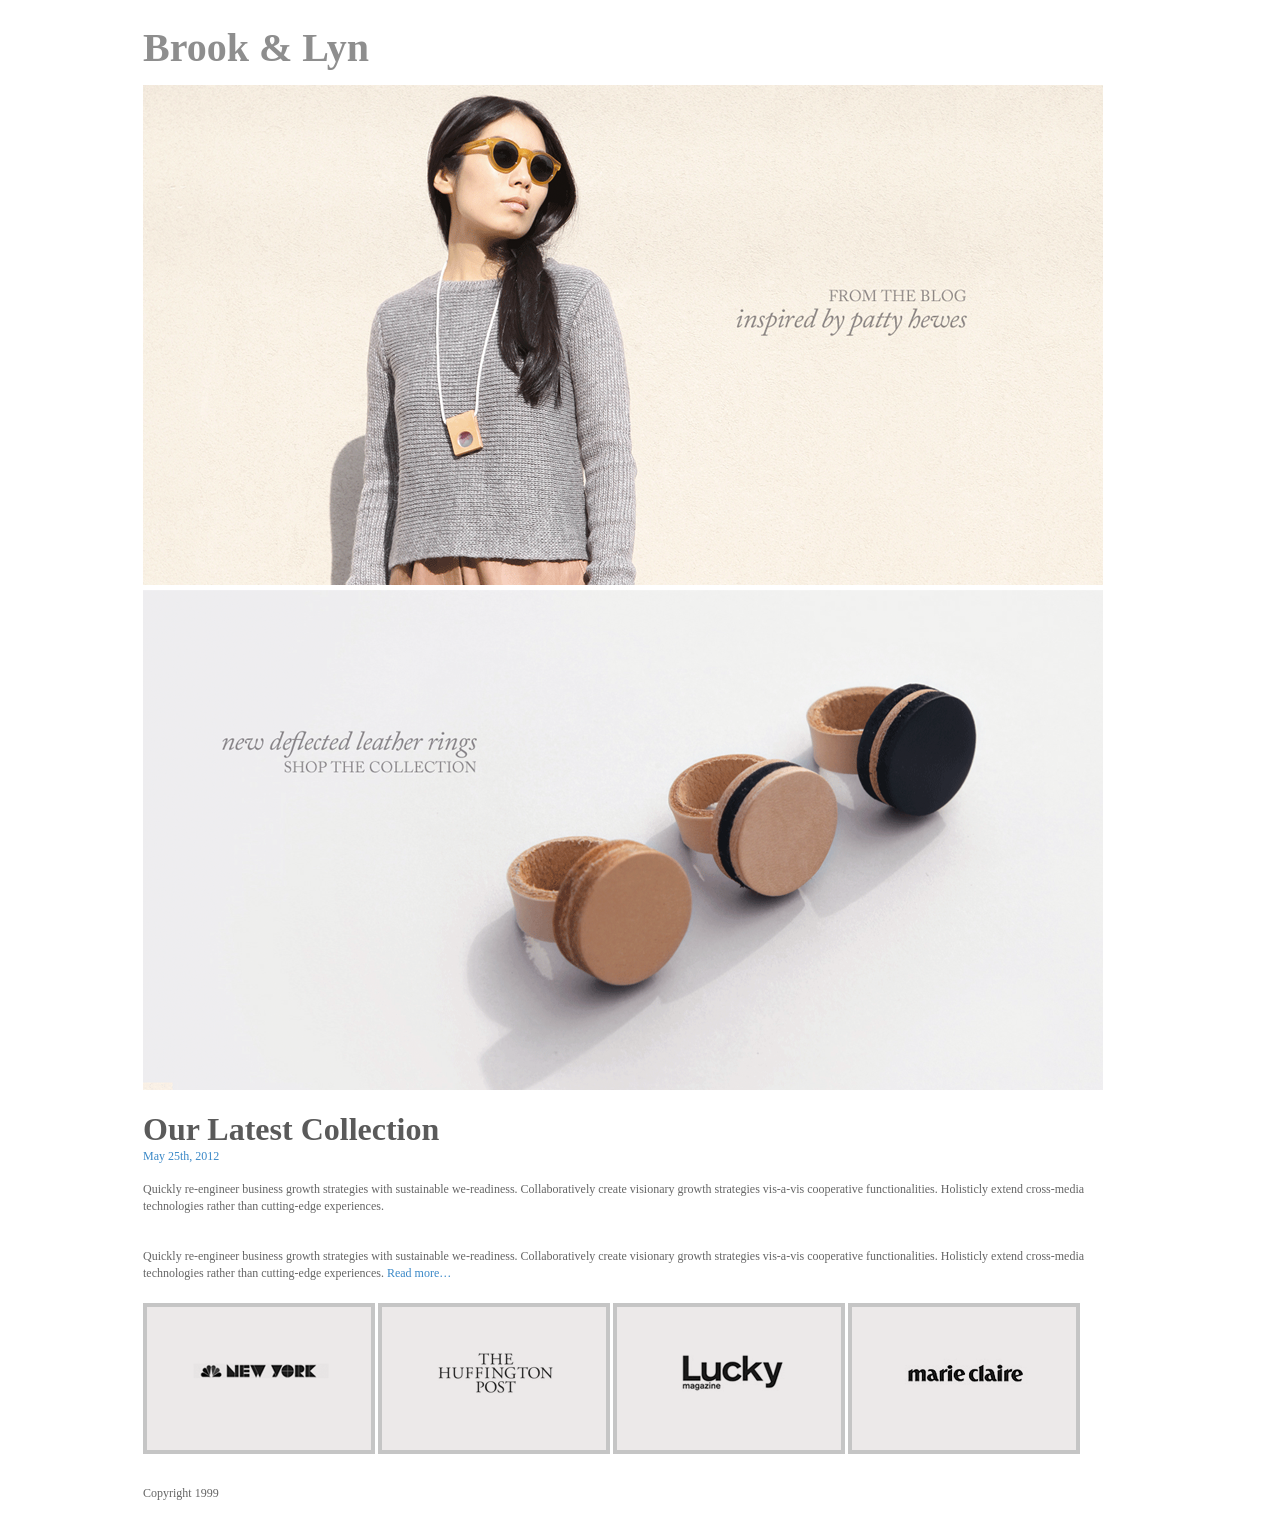
<file: index.html>
<!DOCTYPE html>
<html>
<head>
<title>Brooklyn</title>
<link rel="stylesheet" href="https://maxcdn.bootstrapcdn.com/bootstrap/4.0.0/css/bootstrap.min.css" integrity="sha384-Gn5384xqQ1aoWXA+058RXPxPg6fy4IWvTNh0E263XmFcJlSAwiGgFAW/dAiS6JXm" crossorigin="anonymous">
<link rel="stylesheet" href="css/style.css">
<meta name="viewport" content="width=device-width, initial-scale=1">
</head>

<body>
	<header class="header">
		<div class="container">
			<div class="logo">
				<h1>Brook & Lyn</h1>

			</div>
			
		</div>
	</header>

	<div class="main">
		<div class="container">
			<section>
			<img src="images/home-bloghero.png" alt="Hero Image">
			</section>
			<section>
			<img src="images/home-rings.png" alt="Hero Image">
			</section>
			<section section class="info">
				<h2>Our Latest Collection</h2>
				<p><a href="#">May 25th, 2012</a></p>
				<p>Quickly re-engineer business growth strategies with sustainable we-readiness. Collaboratively create visionary growth strategies vis-a-vis cooperative functionalities. Holisticly extend cross-media technologies rather than cutting-edge experiences.</p>
				<br />
				<p>Quickly re-engineer business growth strategies with sustainable we-readiness. Collaboratively create visionary growth strategies vis-a-vis cooperative functionalities. Holisticly extend cross-media technologies rather than cutting-edge experiences.<span><a href="#"> Read more&#8230;</a></span></p>
			</section>
			<section class="press">
				<ul>
					<li><img src="images/press-nbcnewyork.gif" alt="NBC New York"></li>
					<li><img src="images/press-huffpost.gif" alt="Huffington Post"></li>
					<li><img src="images/press-logo_lucky.gif" alt="Lucky Magazine"></li>
					<li><img src="images/press-marieclaire.gif" alt="Marie Claire"></li>

				</ul>
			</section>
		</div>
				
				</div>

<footer class="footer">
	<div class="container">

		<div class="copyright"> Copyright 1999</div>
	</div>
				
</footer>

</body>
</html>
</file>
<file: css/style.css>
/* 

## Style Hints: 

Body Font Size = 12px
	 Line Height = 17px
	 Font Family = "Times New Roman", serif
	 Font Color = #656565

Link Hover Color = #20222a

*/
body,
html {
  height:100%;
  min-height: 100%;
}

body {
    background-color: #fff;
    color: #656565;
    font-family: "Times New Roman", serif;
    font-size: 12px;
    line-height: 17px;
    position: relative;
	text-rendering: optimizeLegibility;
    -webkit-font-smoothing: antialiased;
    -moz-osx-font-smoothing: grayscale;
}
 a {
    color: #3A88C7;
    text-decoration: none;
 }
a:hover {
    color: #0056b3;
    text-decoration: none;
}
h1, 
h2, 
h3, 
h4, 
h5, 
h6 {
    
    margin-top: 0;
    -webkit-margin-before: 0;
    -webkit-margin-after: 0;
    font-weight: normal;
    
}

h1 {
    color: #8E8E8E;
    font-size: 40px;
    font-weight: bold;
}

h2 {
    color: #5A5A5A;
    font-weight: bold;
}
ul {
    list-style: none outside;
    -webkit-padding-start: 0;
}

ul li {
    display: inline-block;
    padding-bottom: 10px;
}

img {
    max-width: 100%;
    height: auto;
}

.header {
    width: 100%;
    height: 85px;
}

.container {
	margin-right: auto;
    margin-left: auto;
    padding-left: 15px;
    padding-right: 15px;
}

.logo {
    padding: 24px 0;
}

section {
    padding-bottom: 5px;
}
.info {
    padding-top: 15px;
}
.press img {
   border: 4px solid #C5C5C5; 
}

.footer{
    height: 50px;
}

@media (min-width: 768px){
.container {
    max-width: 760px;
}

@media (min-width: 1024px){
.container {
    max-width: 1024px;
}


@media (max-width: 768px){

.press {
    text-align: center;
}
}

@media  (max-width: 600px){
.header {
    width: 100%;
    height: auto;
}

.container {
    width: auto;
}
}
</file>
